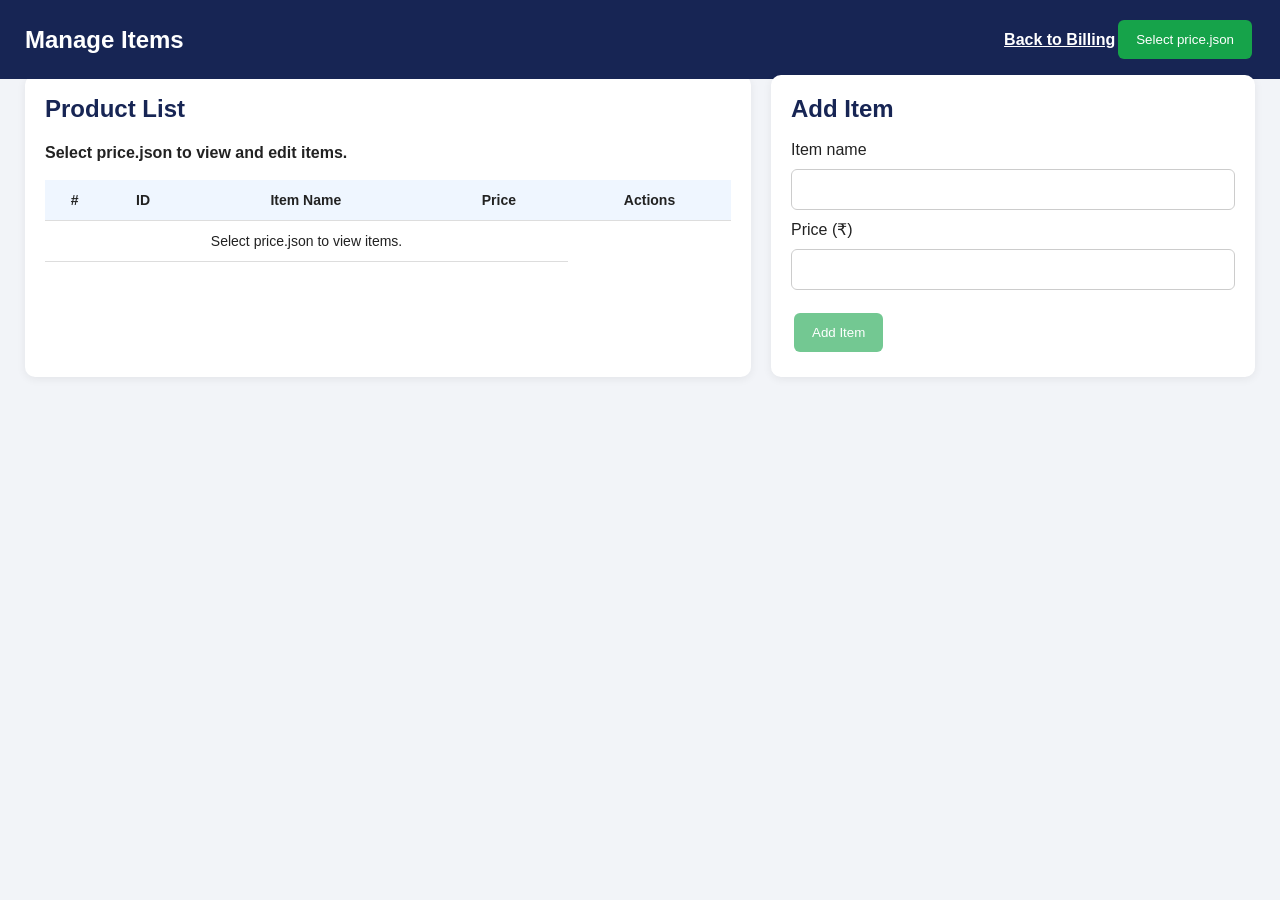
<file: addNewItem.html>
<!DOCTYPE html>
<html lang="en">

<head>
    <meta charset="UTF-8">
    <meta name="viewport" content="width=device-width, initial-scale=1.0">
    <title>Manage Items | Billing System</title>
    <link rel="stylesheet" href="style.css">
</head>

<body>
    <header>
        <div class="header-content">
            <h2>Manage Items</h2>
            <div class="flex-row">
                <a class="page-link" href="index.html">Back to Billing</a>
                <button type="button" id="openPriceFile" class="bill-btn">
                    Select price.json
                </button>
            </div>
        </div>
    </header>

    <main class="item-manager">
        <section class="item-manager-card">
            <h2>Product List</h2>
            <p id="itemStatus" class="item-status" role="status" aria-live="polite">
                Loading items...
            </p>

            <div class="transaction-table-wrapper">
                <table id="itemsTable">
                    <thead>
                        <tr>
                            <th>#</th>
                            <th>ID</th>
                            <th>Item Name</th>
                            <th>Price</th>
                            <th>Actions</th>
                        </tr>
                    </thead>
                    <tbody id="itemsBody">
                        <tr>
                            <td colspan="4">Select price.json to view items.</td>
                        </tr>
                    </tbody>
                </table>
            </div>
        </section>

        <section class="item-manager-card add-item-section ">
            <h2 id="itemFormTitle">Add Item</h2>
            <form id="itemForm">
                <label for="itemName">Item name</label>
                <input type="text" id="itemName" name="name" required maxlength="120">

                <label for="itemPrice">Price (₹)</label>
                <input type="number" id="itemPrice" name="price" required min="0" step="0.01">

                <div class="item-form-buttons">
                    <button type="submit" id="saveItem" class="bill-btn" disabled>
                        Add Item
                    </button>
                    <button type="button" id="cancelEdit" class="clear-btn" hidden>
                        Cancel Edit
                    </button>
                </div>
            </form>
        </section>
    </main>

    <div id="confirmPopup" class="popup-overlay">
        <div class="popup-box">
            <h2>Delete Item?</h2>
            <p>Are you sure you want to remove items?</p>

            <div class="popup-buttons">
                <button class="cancel-btn" onclick="closePopup()">
                    Cancel
                </button>

                <button class="confirm-btn" onclick="confirmRemoveItem()">
                    Yes, Remove Item
                </button>
            </div>
        </div>
    </div>

    <script src="addNewItem.js"></script>
</body>

</html>
</file>
<file: style.css>
* {
    margin: 0;
    padding: 0;
    box-sizing: border-box;
    font-family: Arial, sans-serif;
}

body {
    background: #f2f4f8;
    color: #222;
}

header {
    height: 50px;
}

.header-content {
    color: white;
    text-align: center;
    background: #172554;
    padding: 15px 25px;
    width: 100%;
    display: flex;
    flex-direction: row;
    align-items: center;
    justify-content: space-between;
    position: relative;
    position: fixed;
    top: 0;
    left: 0;
}

.header-content h2 {
    color: #fff;
    margin: 0;
}

.page-link {
    display: inline-block;
    /* margin-top: 12px; */
    color: white;
    font-weight: 600;
}

.item-manager {
    display: grid;
    grid-template-columns: minmax(0, 1.5fr) minmax(280px, 1fr);
    gap: 20px;
    padding: 25px;
    margin: auto;
}

.item-manager-card {
    min-width: 0;
    padding: 20px;
    background: white;
    border-radius: 10px;
    box-shadow: 0 2px 10px #0001;
}

.add-item-section {
    position: sticky;
    top: 100px;
    align-self: start;
    max-height: calc(100vh - 120px);
    overflow-y: auto;
}

.item-manager-help,
.item-status {
    margin-bottom: 12px;
    line-height: 1.5;
}

.item-status {
    margin-top: 10px;
    font-weight: 600;
}

#itemsTable {
    min-width: 500px;
}

#itemForm {
    display: flex;
    flex-direction: column;
    gap: 10px;
}

#itemForm input {
    width: 100%;
    padding: 12px;
    border: 1px solid #ccc;
    border-radius: 6px;
}

.item-form-buttons {
    margin-top: 8px;
}

.item-action-btn {
    min-width: 36px;
    margin: 0 3px;
    padding: 6px 9px;
    border: 0;
    border-radius: 5px;
    background: #dbeafe;
    color: #172554;
    font-size: 18px;
    cursor: pointer;
}

.item-delete-btn {
    background: #fee2e2;
    color: #b91c1c;
}

.item-action-btn:hover {
    filter: brightness(0.95);
}

button:disabled {
    cursor: not-allowed;
    opacity: 0.6;
}

@media(max-width: 850px) {
    .item-manager {
        grid-template-columns: 1fr;
    }
}

.container {
    display: grid;
    grid-template-columns: 1.8fr 1fr;
    gap: 20px;
    padding: 25px;
    margin: auto;
}

.products, .cart {
    background: white;
    padding: 20px;
    border-radius: 10px;
    box-shadow: 0 2px 10px #0001;
}

h2 {
    margin-bottom: 18px;
    color: #172554;
}

.price-file-controls {
    margin-bottom: 10px;
}

.price-file-controls p {
    margin: 4px 3px 10px;
    color: #555;
    font-size: 13px;
}

#search {
    width: 100%;
    padding: 12px;
    border: 1px solid #ccc;
    border-radius: 6px;
    margin-bottom: 15px;
}

.product-list {
    display: grid;
    grid-template-columns: repeat(2, 1fr);
    gap: 10px;
    max-height: 450px;
    overflow-y: auto;
}

.product {
    border: 1px solid #ddd;
    padding: 12px;
    border-radius: 7px;
    display: flex;
    justify-content: space-between;
    align-items: center;
    gap: 8px;
}

.product button {
    background: #2563eb;
    color: white;
    border: none;
    padding: 8px 10px;
    border-radius: 5px;
    cursor: pointer;
}

.product button:hover {
    background: #1d4ed8;
}

table {
    width: 100%;
    border-collapse: collapse;
    font-size: 14px;
}

th, td {
    border-bottom: 1px solid #ddd;
    padding: 12px 6px;
    text-align: center;
}

th {
    background: #eff6ff;
}

.qty-btn, .remove-btn {
    border: none;
    padding: 5px 8px;
    cursor: pointer;
    border-radius: 4px;
}

.qty-btn {
    background: #dbeafe;
}

.remove-btn {
    background: #fee2e2;
    color: red;
}

.total-section {
    text-align: right;
    padding: 20px 0;
    color: #166534;
}

.bill-btn, .clear-btn {
    padding: 12px 18px;
    border: none;
    border-radius: 6px;
    cursor: pointer;
    color: white;
    margin: 5px 3px;
}

.bill-btn, #printBillBtn Button {
    background: #16a34a;
}

.clear-btn {
    background: #dc2626;
}

.invoice {
    display: none;
    background: white;
    max-width: 800px;
    margin: 25px auto;
    padding: 30px;
    border: 1px solid #ddd;
}

.invoice h2 {
    text-align: center;
}

.invoice table {
    margin-top: 20px;
}

.invoice-total {
    text-align: right;
    margin-top: 20px;
}

@media(max-width: 850px) {
    .container {
        grid-template-columns: 1fr;
    }

    .product-list {
        grid-template-columns: 1fr;
    }

    .cart {
        overflow-x: auto;
    }
}

@media print {
    body * {
        visibility: hidden;
    }

    #invoice, #invoice * {
        visibility: visible;
    }

    #invoice {
        display: block;
        position: absolute;
        top: 0;
        left: 0;
        width: 100%;
        max-width: none;
        border: none;
        margin: 0;
    }

    #printBillBtn {
        display: none;
    }

    @page {
        margin: 15mm;
    }
}


/* Custom Popup */
.popup-overlay {
    display: none;
    position: fixed;
    inset: 0;
    background: rgba(0, 0, 0, 0.6);
    justify-content: center;
    align-items: center;
    z-index: 9999;
}

.popup-box {
    background: white;
    width: 90%;
    max-width: 400px;
    padding: 30px;
    border-radius: 12px;
    text-align: center;
    box-shadow: 0 10px 30px rgba(0,0,0,0.2);
    animation: popupShow 0.25s ease;
}

.popup-box h2 {
    color: #dc2626;
    margin-bottom: 12px;
}

.popup-box p {
    color: #555;
    margin-bottom: 25px;
}

.popup-buttons {
    display: flex;
    justify-content: center;
    gap: 12px;
}

.cancel-btn, .confirm-btn, #printBillBtn button {
    padding: 11px 18px;
    border: none;
    border-radius: 6px;
    cursor: pointer;
    color: white;
}

#printBillBtn {
    margin-top: 6px;
}

.cancel-btn {
    background: #64748b;
}

.confirm-btn {
    background: #dc2626;
}

.cancel-btn:hover {
    background: #475569;
}

.confirm-btn:hover {
    background: #b91c1c;
}

@keyframes popupShow {
    from {
        opacity: 0;
        transform: scale(0.85);
    }
    to {
        opacity: 1;
        transform: scale(1);
    }
}

.itemName {
    word-break: break-all;
}

.cart td.itemName {
    width: 20ch;
    max-width: 20ch;
    overflow: hidden;
    text-overflow: ellipsis;
    white-space: nowrap;
    word-break: normal;
}

.excel-section {
    display: none;
}


/* TRANSACTION HISTORY */

.transaction-section {
    background: #fff;
    padding: 20px;
    margin: 20px 25px;
    border-radius: 10px;
    box-shadow: 0 2px 8px rgba(0,0,0,0.1);
}

.transaction-section h2 {
    margin-bottom: 15px;
}

.transaction-buttons {
    display: flex;
    gap: 10px;
    flex-wrap: wrap;
    margin-bottom: 15px;
}

.sample-file-buttons a {
    display: inline-block;
    text-decoration: none;
}

.transaction-table-wrapper {
    width: 100%;
    overflow-x: auto;
    margin-top: 15px;
}

#transactionTable {
    width: 100%;
    border-collapse: collapse;
    min-width: 850px;
}

#transactionTable th,
#transactionTable td {
    border: 1px solid #ddd;
    padding: 10px;
    text-align: center;
    white-space: nowrap;
}

#transactionTable th {
    background: #f2f2f2;
}

#transactionTable tbody tr:nth-child(even) {
    background: #f9f9f9;
}

#transactionStatus {
    margin-top: 12px;
    font-weight: 600;
}

.flex-row {
    display: flex;
    flex-direction: row;
    align-items: center;
}
</file>
